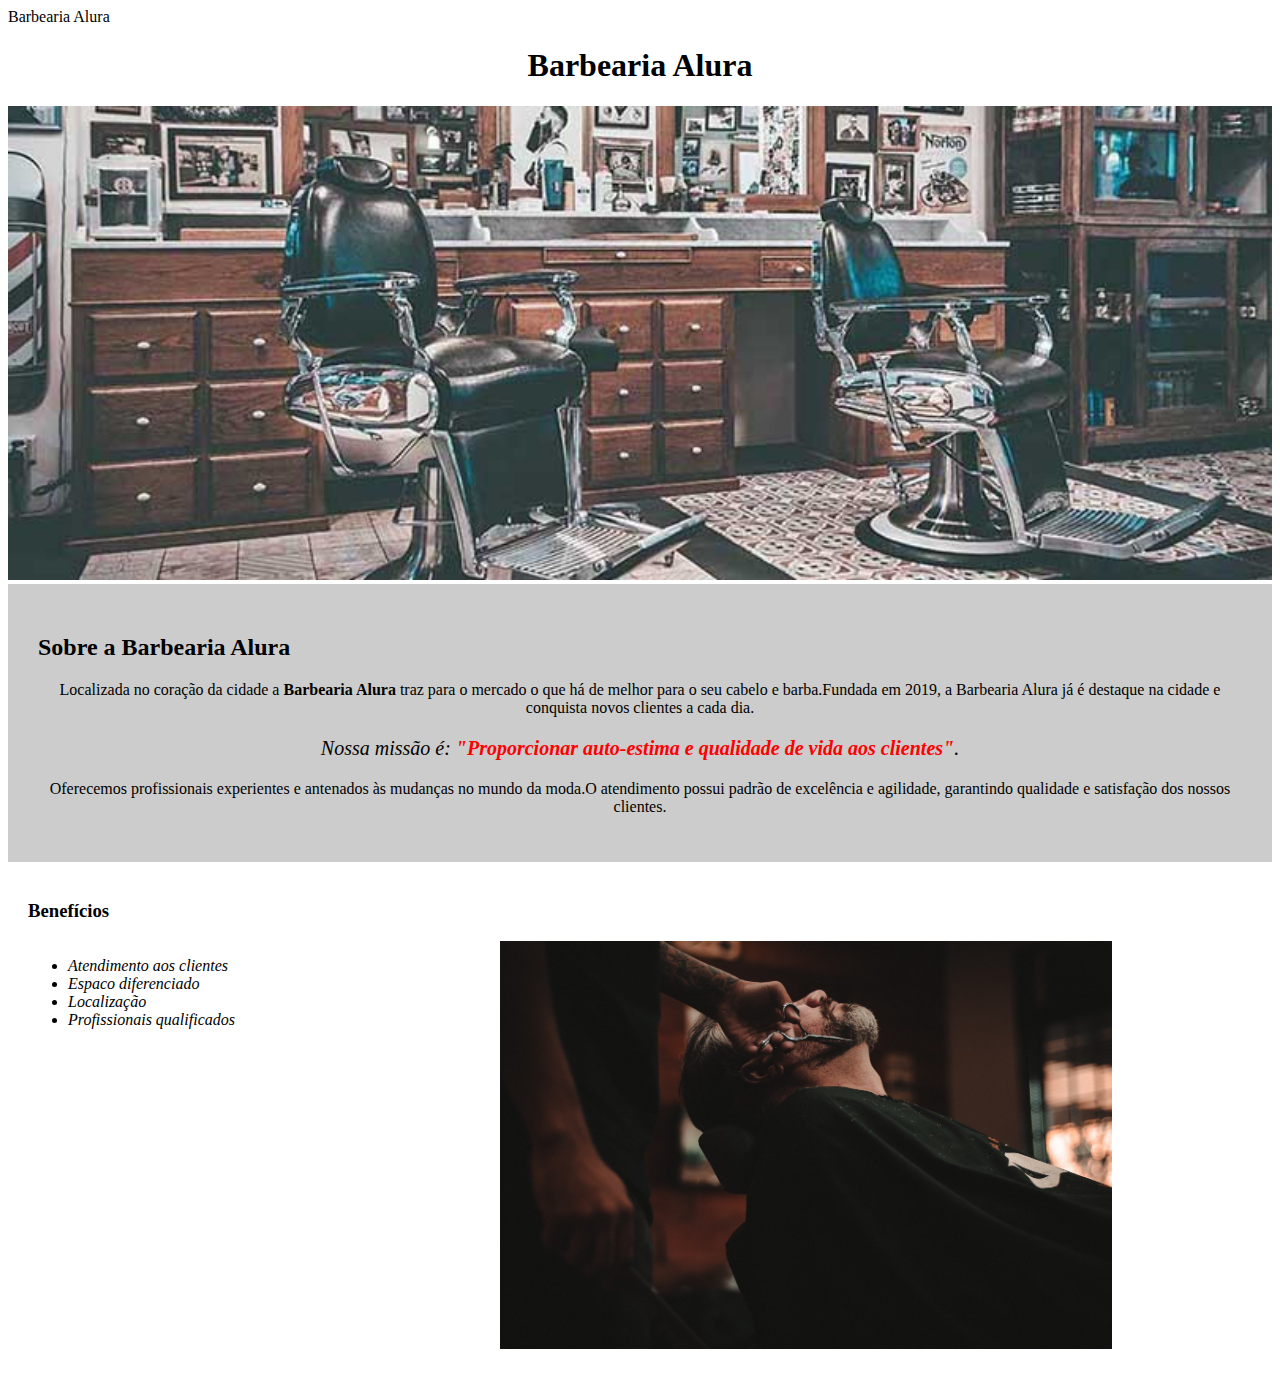
<file: index.html>
<!DOCTYPE html>
<html lang="pt-br">
    <head>
        <meta charset="UTF-8"
        <title>Barbearia Alura</title>
        <link rel="stylesheet" href="style.css">
    </head>
    <body>
        <header>
            <h1>Barbearia Alura</h1>
        </header>
    <img id="banner" src="banner.jpg">
    <div class="principal">
        <h2 class="titulo-centralizado">Sobre a Barbearia Alura</h2>           
        <p>Localizada no coração da cidade a <strong>Barbearia Alura</strong> traz para o mercado o que há de melhor para o seu cabelo e barba.Fundada em 2019, a Barbearia Alura já é destaque na cidade e conquista novos clientes a cada dia.</p>
        <p id="missao"><em>Nossa missão é: <strong>"Proporcionar auto-estima e qualidade de vida aos clientes"</strong>.</em></p>
        <p>Oferecemos profissionais experientes e antenados às mudanças no mundo da moda.O atendimento possui padrão de excelência e agilidade, garantindo qualidade e satisfação dos nossos clientes.</p>
    </div class="principal">
    <div class="benefícios">
        <h3>Benefícios</h3>
        <ul>
        <li class="itens">Atendimento aos clientes</li>
        <li class="itens">Espaco diferenciado</li>
        <li class="itens">Localização</li>
        <li class="itens">Profissionais qualificados</li>
        </ul>
    <img src="beneficios.jpg" class="imagembeneficios">
    </div class="benefícios">
   </body>
</html>
</file>
<file: style.css>
body {   
}

#banner {
     width: 100%;
}

.principal {
     background: #cccccc;
     padding: 30px;
}

h1 {
    text-align: center;
    }

p {
    text-align: center;
    background: #CCCCCC;
}

#missao {
         font-size: 20px;
}

em strong {
    color: #FF0000;
    }    

.benefícios {
background: #FFFFFF;
padding: 20px;
}

.itens {
font-style: italic;
}

.imagembeneficios {
width: 50%;
}

ul {
display: inline-block;
vertical-align: top;
width: 20%;
margin-right: 15%;
}
</file>
